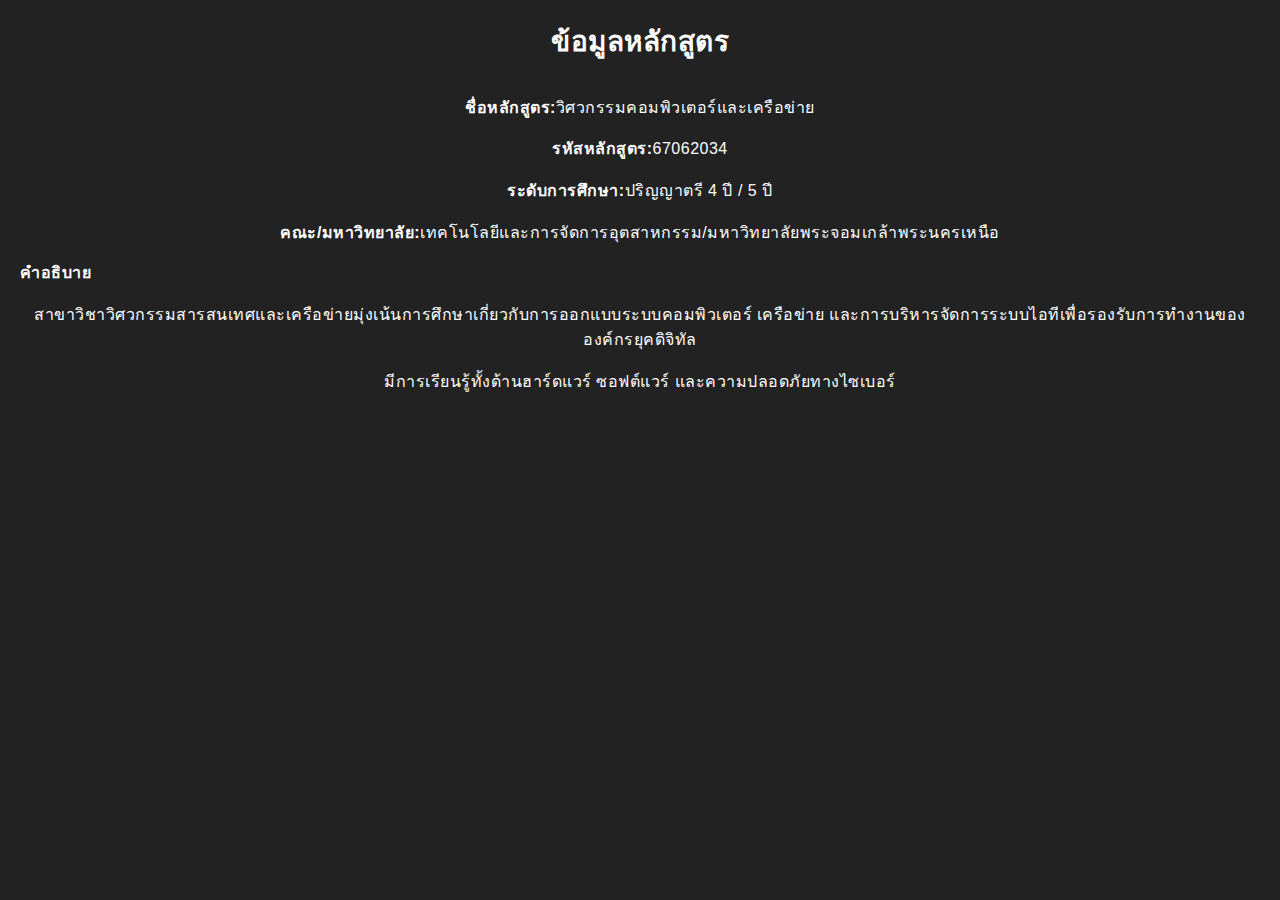
<file: Hw-04/index.html>
<!DOCTYPE html>
<html lang="th">
<head>
    <meta charset="UTF-8">
    <title>ข้อมูลหลักสูตร</title>
    <link rel="stylesheet" href="css/style.css">
</head>
<body>
<h1>ข้อมูลหลักสูตร</h1>
<p><strong>ชื่อหลักสูตร:</strong>วิศวกรรมคอมพิวเตอร์และเครือข่าย</p>
<p><strong>รหัสหลักสูตร:</strong>67062034</p>
<p><strong>ระดับการศึกษา:</strong>ปริญญาตรี 4 ปี / 5 ปี</p>
<p><strong>คณะ/มหาวิทยาลัย:</strong>เทคโนโลยีและการจัดการอุตสาหกรรม/มหาวิทยาลัยพระจอมเกล้าพระนครเหนือ</p>
<strong>คำอธิบาย</strong>
<p>สาขาวิชาวิศวกรรมสารสนเทศและเครือข่ายมุ่งเน้นการศึกษาเกี่ยวกับการออกแบบระบบคอมพิวเตอร์ เครือข่าย และการบริหารจัดการระบบไอทีเพื่อรองรับการทำงานขององค์กรยุคดิจิทัล</p>
<p>มีการเรียนรู้ทั้งด้านฮาร์ดแวร์ ซอฟต์แวร์ และความปลอดภัยทางไซเบอร์</p>
</body>
</html>
</file>
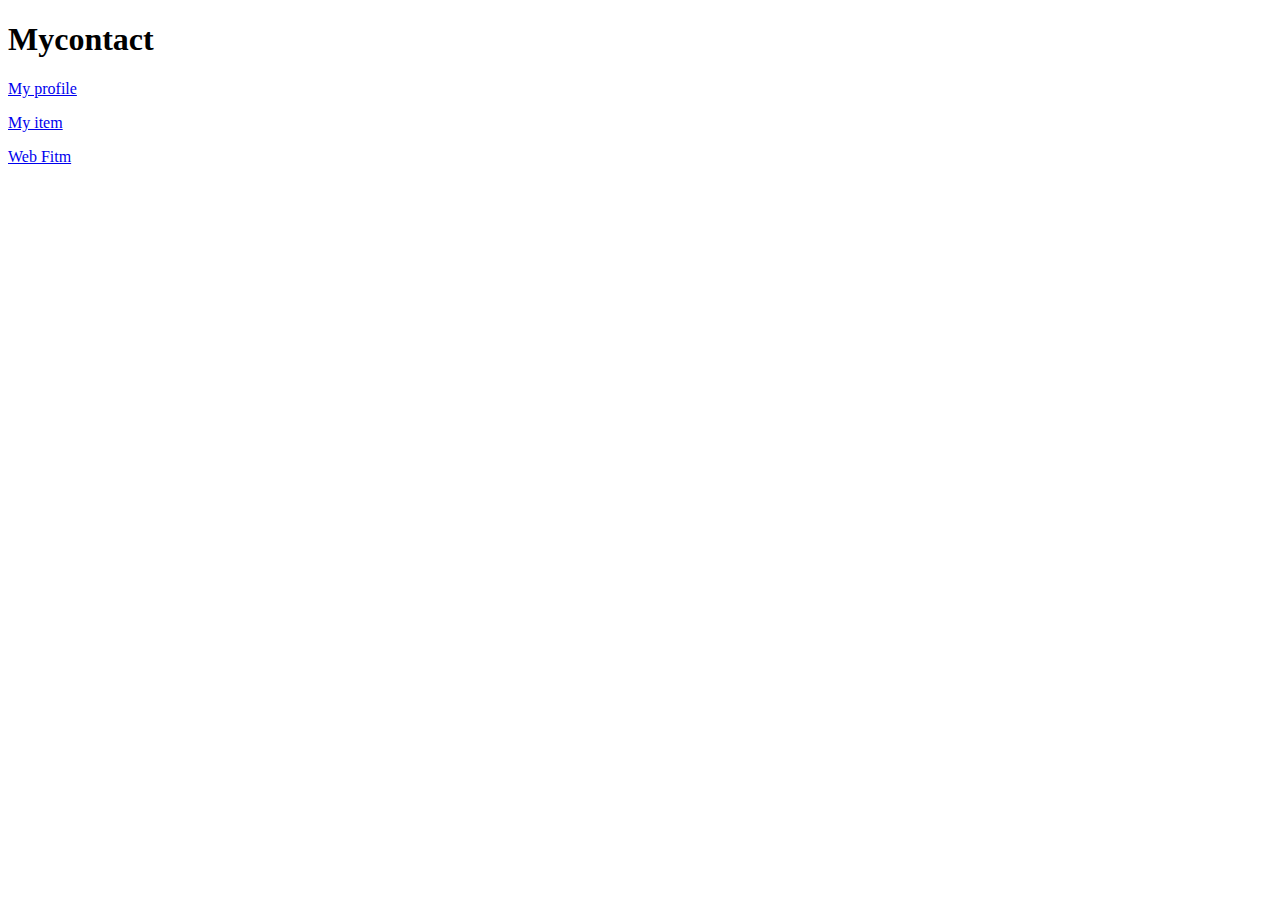
<file: mycontact.html>
<!DOCTYPE html>
<html>
<head>
<title>Page Title</title>
</head>
<body>

<h1>Mycontact</h1>

<p><a href=http://127.0.0.1:5500/myprofile.html>My profile</a></p>
<p><a href=http://127.0.0.1:5500/myitem.html>My item</a></p>
<p><a href=https://www.facebook.com/FITM.KMUTNB?locale=th_TH>Web Fitm</a></p>

</body>
</html>
</file>
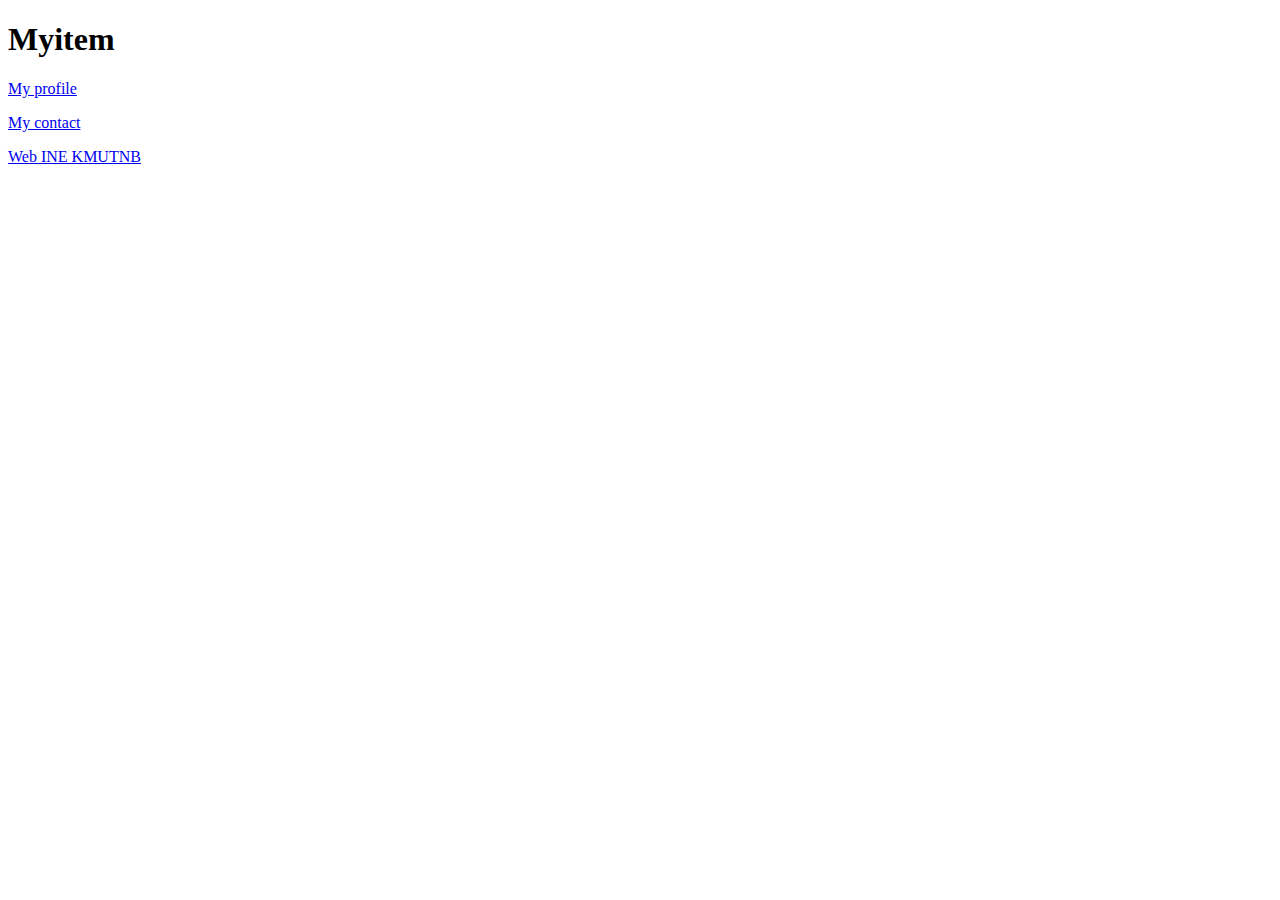
<file: myitem.html>
<!DOCTYPE html>
<html>
<head>
<title>Page Title</title>
</head>
<body>

<h1>Myitem</h1>

<p><a href=http://127.0.0.1:5500/myprofile.html>My profile</a></p>
<p><a href=http://127.0.0.1:5500/mycontact.html>My contact</a></p>
<p><a href=https://www.facebook.com/INEKMUTNB>Web INE KMUTNB</a></p>

</body>
</html>
</file>
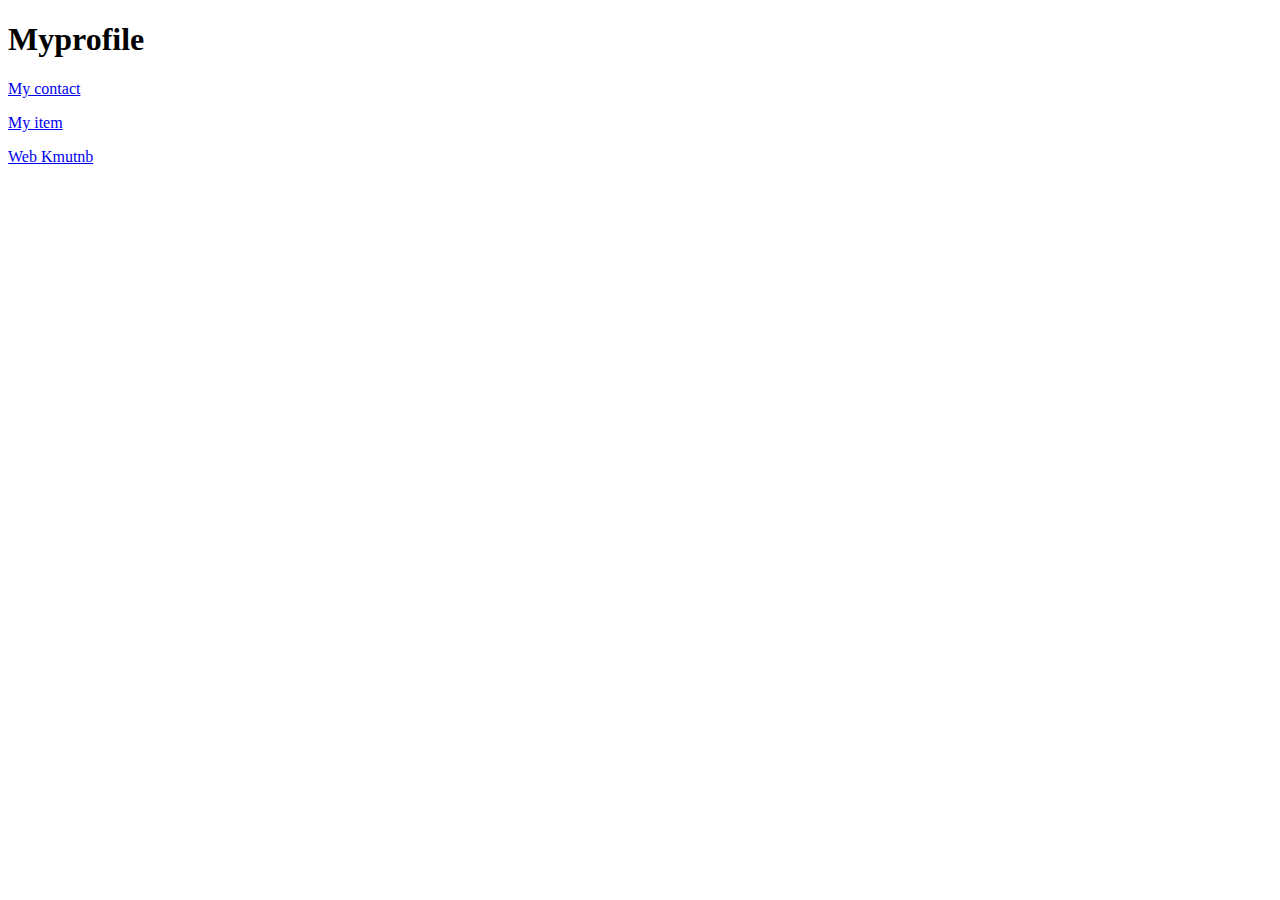
<file: myprofile.html>
<!DOCTYPE html>
<html>
<head>
<title>Page Title</title>
</head>
<body>

<h1>Myprofile</h1>
<p><a href=http://127.0.0.1:5500/mycontact.html>My contact</a></p>
<p><a href=http://127.0.0.1:5500/myitem.html>My item</a></p>
<p><a href=https://www.kmutnb.ac.th/home>Web Kmutnb</a></p>
</body>
</html>
</file>
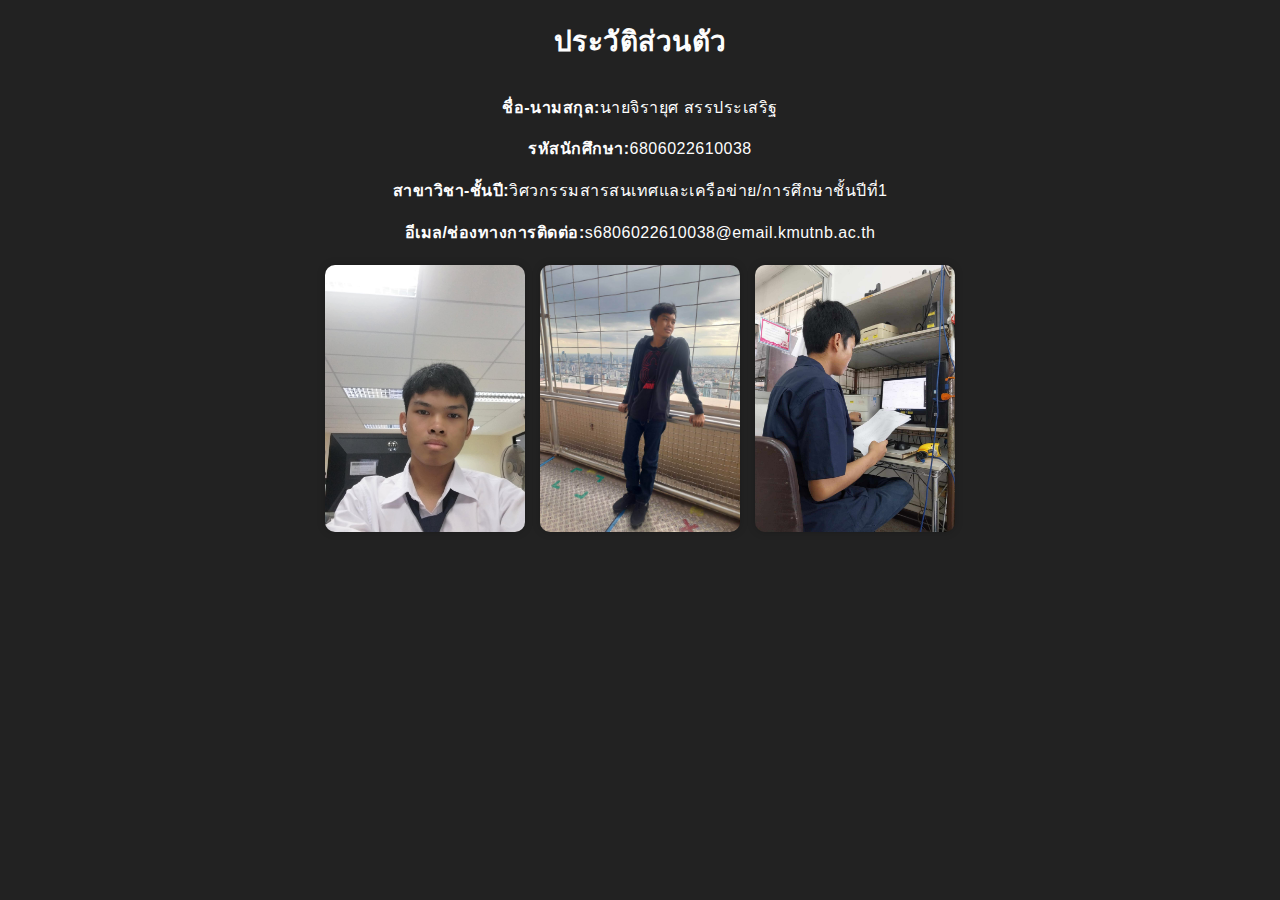
<file: Hw-04/myprofile.html>
<!DOCTYPE html>
<html lang="th">
<head>
    <meta charset="UTF-8">
    <title>ข้อมูลหลักสูตร</title>
    <link rel="stylesheet" href="css/style.css">
</head>
<body>
<h1>ประวัติส่วนตัว</h1>
<p><strong>ชื่อ-นามสกุล:</strong>นายจิรายุศ สรรประเสริฐ</p>
<p><strong>รหัสนักศึกษา:</strong>6806022610038</p>
<p><strong>สาขาวิชา-ชั้นปี:</strong>วิศวกรรมสารสนเทศและเครือข่าย/การศึกษาชั้นปีที่1</p>
<p><strong>อีเมล/ช่องทางการติดต่อ:</strong>s6806022610038@email.kmutnb.ac.th</p>

    <div class="gallery">
        <img src="image/1.jpg" alt="รูปที่1">
        <img src="image/2.jpg" alt="รูปที่2">
        <img src="image/3.jpg" alt="รูปที่3">
    </div>
</body>
</html>
</file>
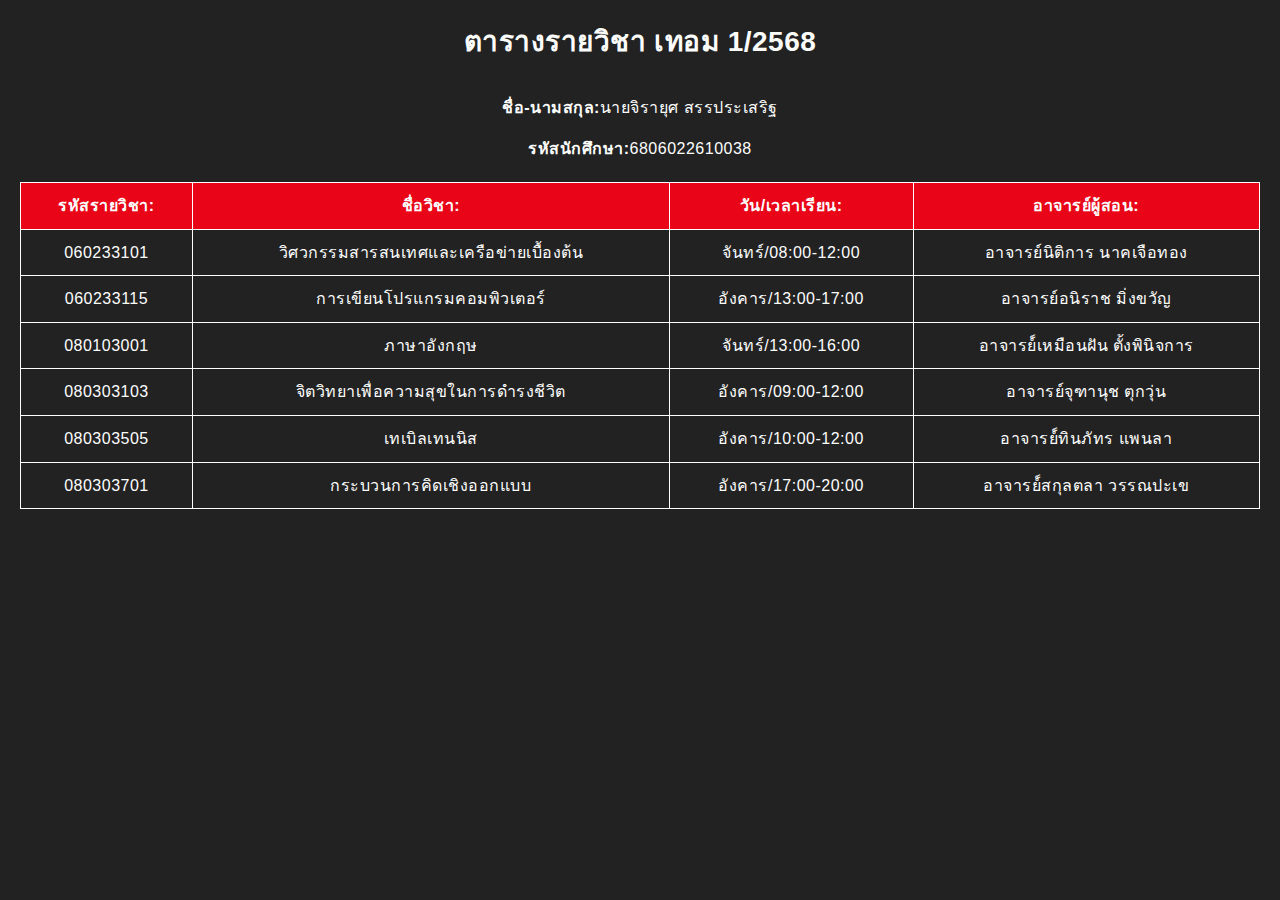
<file: Hw-04/subject.html>
<!DOCTYPE html>
<html lang="th">
<head>
    <meta charset="UTF-8">
    <title>Page Title</title>
    <link rel="stylesheet" href="css/style.css">
</head>
<body>
<h1>ตารางรายวิชา เทอม 1/2568</h1>
<p><strong>ชื่อ-นามสกุล:</strong>นายจิรายุศ สรรประเสริฐ</p>
<p><strong>รหัสนักศึกษา:</strong>6806022610038</p>

<table>
    <thead>
        <tr>
            <th>รหัสรายวิชา:</th>
            <th>ชื่อวิชา:</th>
            <th>วัน/เวลาเรียน:</th>
            <th>อาจารย์ผู้สอน:</th>
        </tr>
    </thead>
    <tbody>
        <tr>
            <td>060233101</td>
            <td>วิศวกรรมสารสนเทศและเครือข่ายเบื้องต้น</td>
            <td>จันทร์/08:00-12:00</td>
            <td>อาจารย์นิติการ นาคเจือทอง</td>
        </tr>
        <tr>
            <td>060233115</td>
            <td>การเขียนโปรแกรมคอมพิวเตอร์</td>
            <td>อังคาร/13:00-17:00</td>
            <td>อาจารย์อนิราช มิ่งขวัญ</td>
        </tr>
        <tr>
            <td>080103001</td>
            <td>ภาษาอังกฤษ</td>
            <td>จันทร์/13:00-16:00</td>
            <td>อาจารย์์เหมือนฝัน ตั้งพินิจการ</td>
        </tr>
        <tr>
            <td>080303103</td>
            <td>จิตวิทยาเพื่อความสุขในการดำรงชีวิต</td>
            <td>อังคาร/09:00-12:00</td>
            <td>อาจารย์จุฑานุช ตุกวุ่น</td>
        </tr>
        <tr>
            <td>080303505</td>
            <td>เทเบิลเทนนิส</td>
            <td>อังคาร/10:00-12:00</td>
            <td>อาจารย์์ทินภัทร แพนลา</td>
        </tr>
        <tr>
            <td>080303701</td>
            <td>กระบวนการคิดเชิงออกแบบ</td>
            <td>อังคาร/17:00-20:00</td>
            <td>อาจารย์์สกุลตลา วรรณปะเข</td>
        </tr>
    </tbody>
</table>
</body>
</html>
</file>
<file: Hw-04/css/style.css>
body {
    font-family:"Sarabun", sans-serif;
    font-size: 16px;
    line-height: 1.6;
    letter-spacing: 0.5px;
    color: #fdfdfd;
    background-color: #222;
    margin: 20px;
}
h1 {
    font-size: 28px;
    color: #fdfdfd;
    text-align: center;
    margin-bottom: 30px;
}
p {
    text-align: justify;
    margin-bottom: 15px;
    text-align: center;
}
strong {
    font-weight: bold;
    color: #fdfdfd;
}
.gallery {
    display: flex;
    justify-content: center;
    gap: 15px;
    margin-top: 20px;
}
.gallery img {
    width: 200px;
    height: auto;
    border-radius: 10px;
    box-shadow: 0 0 8px rgba(0,0,0,0.2);
}
table {
    width: 100%;
    border-collapse: collapse;
    margin-top: 20px;
}
th {
    background-color: #e90417;
    color: white;
    border: 1px solid #fdfdfd;
    padding: 10px;
}
td {
    padding: 10px;
    border: 1px solid #fdfdfd;
    text-align: center;
}
tr:nth-child(even){
    background-color: #222;
}
</file>
